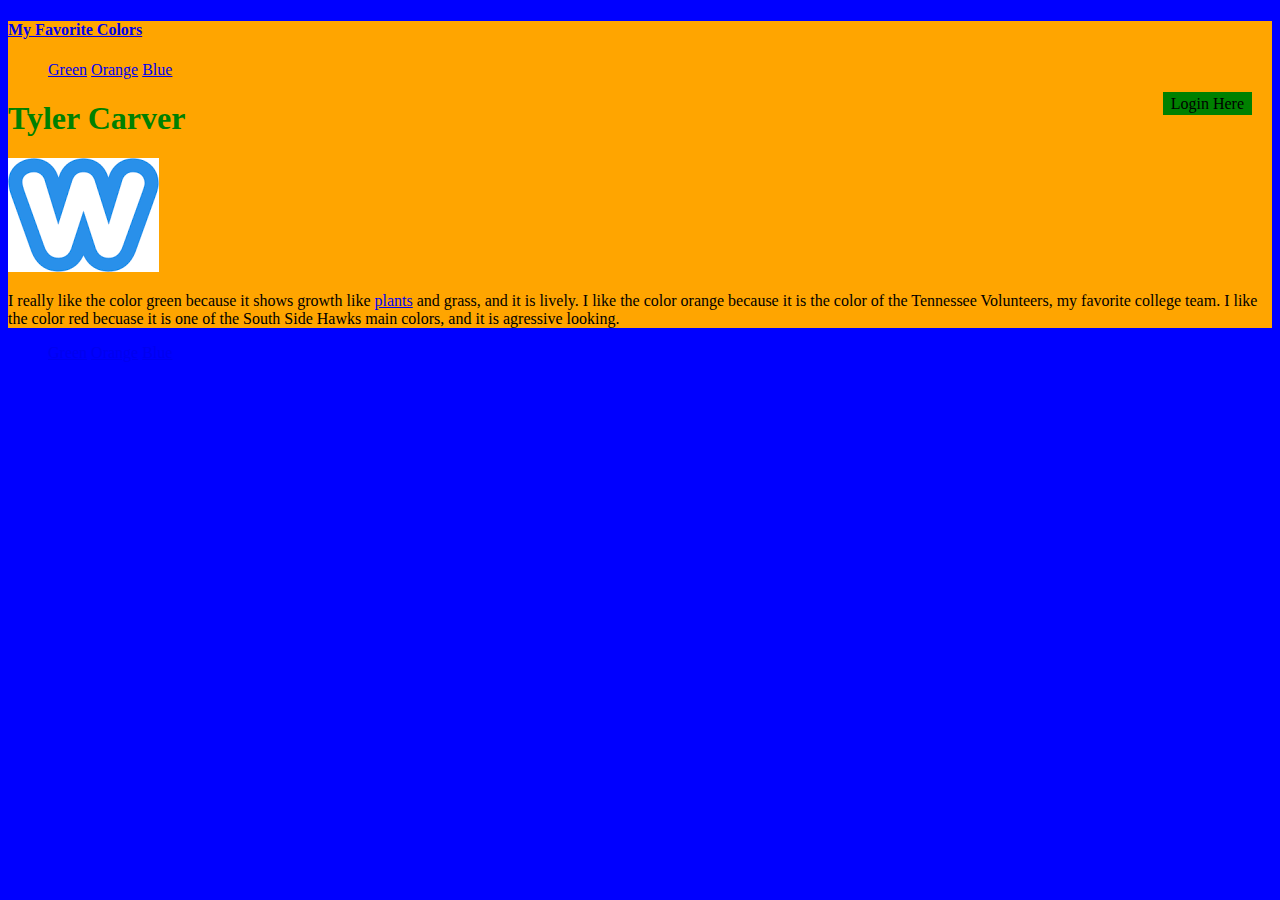
<file: index.html>
<!DOCTYPE html>
<html>

<head>
    <title>Tyler Carver</title>
  <link href="styles.css" rel="stylesheet" type="text/css">

</head>


<body>

<div class="container">
  <div class="navbar">

    <h4><a href="index.html">My Favorite Colors</a></h4>


  <ul>
    <li><a href="green.html">Green</a></li>
    <li><a href="orange.html">Orange</a></li>
    <li><a href="blue.html">Blue</a></li>
  </ul>
  </div>

<div class="login"><a>Login Here</a>
</div>

      <div class="main">
  <h1>Tyler Carver</h1>
    <img src="[data-uri]">

<p>I really like the color green because it shows growth like <a href="https://www.google.com/url?sa=i&rct=j&q=&esrc=s&source=images&cd=&cad=rja&uact=8&ved=2ahUKEwie4_eArpDdAhWOuFMKHca-A88QjRx6BAgBEAU&url=https%3A%2F%2Fpixnio.com%2Fflora-plants%2Fferns%2Fleaf-flora-nature-green-herb-fern-plant-leaves-ecology-forest&psig=AOvVaw1Olf8S-QF8DGJii85kzuOd&ust=1535566721378111">plants</a> and grass, and it is lively. I like the color orange because it is the color of the Tennessee Volunteers, my favorite college team. I like the color red becuase it is one of the South Side Hawks main colors, and it is agressive looking.
</p>
    </div>
</div>
<footer>
  <ul>
    <li><a href="green.html">Green</a></li>
    <li><a href="orange.html">Orange</a></li>
    <li><a href="blue.html">Blue</a></li>
  </ul>


</footer>
</body>

</html>
</file>
<file: styles.css>
h1 {
  color:green;
}
.container {
  background-color:orange;
}
body {
  background-color: blue;
}
li {
  display:inline;
  background-image: url(https://goo.gl/images/BYB2uT);


}
.login {
float: right;



}

.login a:active {
  top: 5px;
}
.login a {
  cursor: pointer;
margin-right: 20px;
padding: 3px 8px;
border-radius: : 50% solid #204156;
position: relative;
background-color: green;
}
</file>
